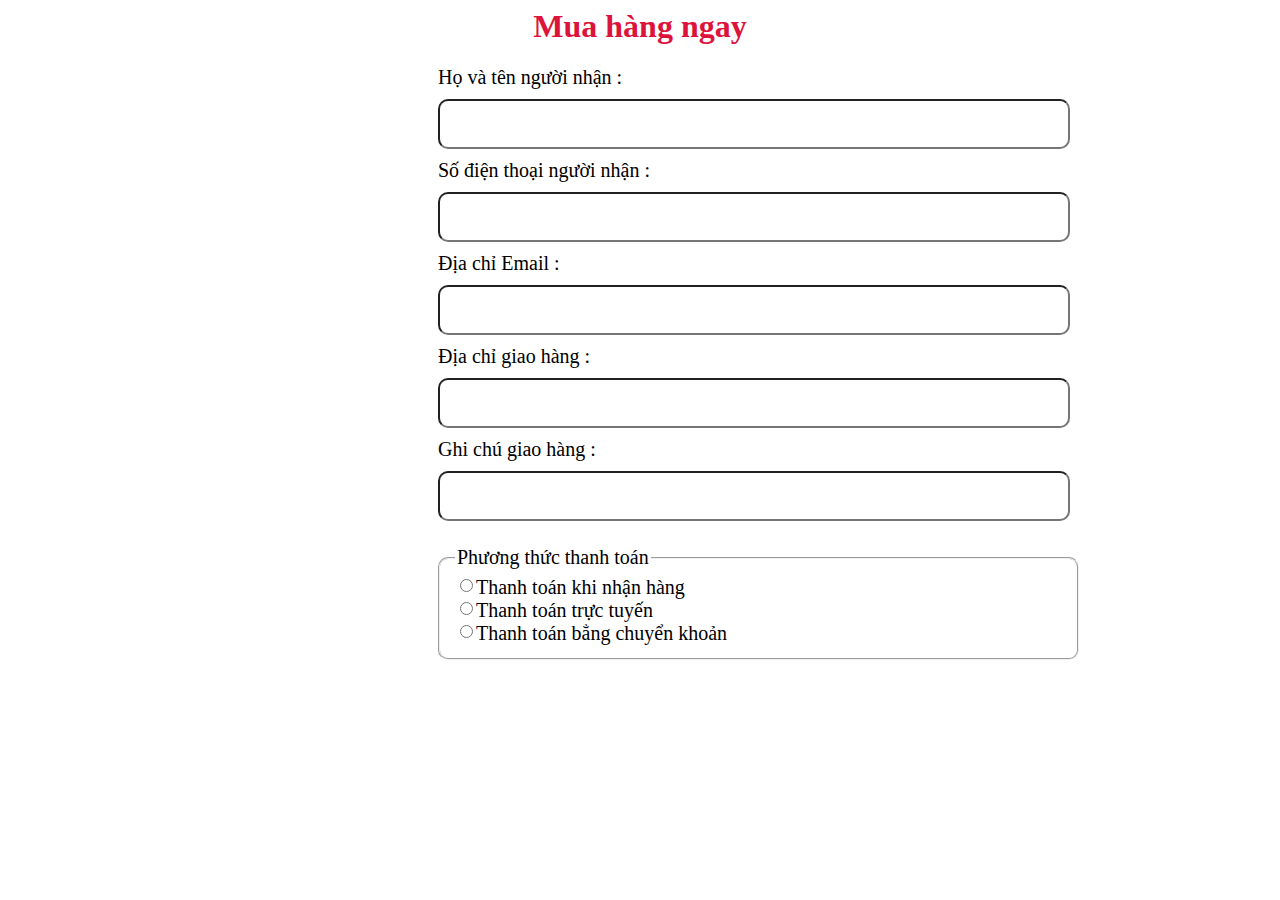
<file: muahang.html>
<html lang="en">
<head>
    <meta charset="UTF-8">
    <meta http-equiv="X-UA-Compatible" content="IE=edge">
    <meta name="viewport" content="width=device-width, initial-scale=1.0">
    <title>Vua hàng hiệu</title>
    <link rel="stylesheet" href="./css/muahang.css">
</head>
<body>
    <h1> Mua hàng ngay</h1>
    <form>
        <div class="form-group">
          <label > Họ và tên người nhận :</label> <br>
          <input class="form-control" tabindex="1"/>
        </div>
        <div class="form-group">
          <label > Số điện thoại người nhận :</label> <br>
          <input class="form-control" tabindex="2"/>
        </div>
        <div class="form-group">
          <label > Địa chỉ Email :</label> <br>
          <input class="form-control" tabindex="3"/>
        </div>
        <div class="form-group">
          <label > Địa chỉ giao hàng :</label> <br>
          <input class="form-control" tabindex="4"/>
        </div>
        <div class="form-group">
          <label > Ghi chú giao hàng :</label> <br>
          <input class="form-control" tabindex="5"/>
        </div>
        <div class="form-group"> 
           <fieldset>
            <legend > Phương thức thanh toán</legend>
           <input name="hg"  type="radio"> Thanh toán khi nhận hàng <br>
           <input name="hg"  type="radio" > Thanh toán trực tuyến <br>
           <input name="hg" type="radio"> Thanh toán bẳng chuyển khoản
          </fieldset>
        </div>
    </form>
</body>
</html>
</file>
<file: css/muahang.css>
h1{
    color: crimson;
    text-align: center;
}
.form{
    text-align: center;
}
.form-group>label{
    font-size: 20px;
    padding-left: 430px;
}
.form-group>input{
    margin-left: 430px;
    border-radius: 10px;
}
.form-control{
    width: 50%;
    margin: 10px 5px;
    height: 50px;
}
fieldset{
    width: 48%;
    margin: 15px 430px;
    font-size: 20px;
    float: left;
    border-radius: 10px;
}
fieldset>input{
    float: left;
}
.form-control:focus{
    background-color:yellow;
    box-shadow:0 0 10px red;
    border:1px solid yellow;
}
</file>
